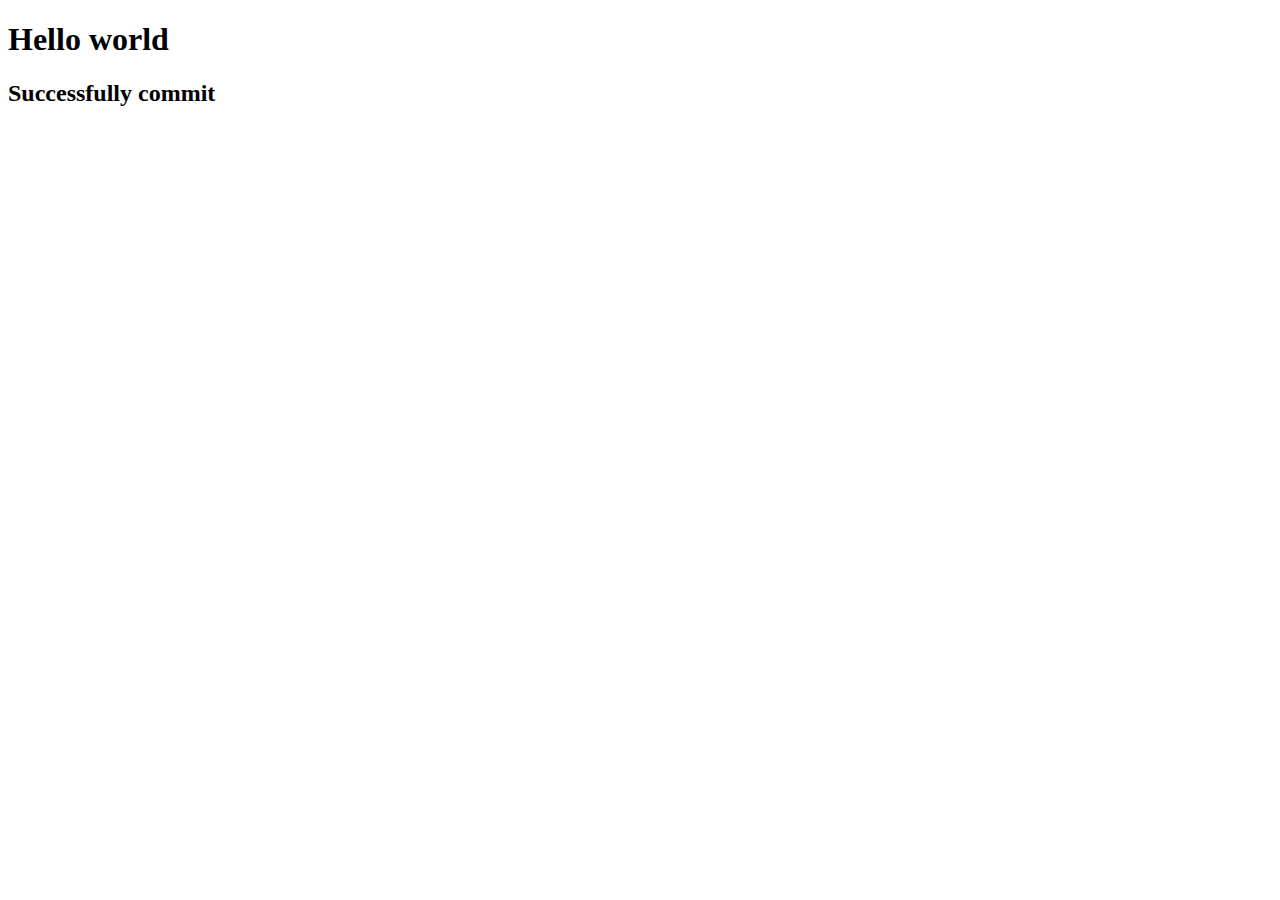
<file: test.html>
<!DOCTYPE html>
<html lang="en">
<head>
    <meta charset="UTF-8">
    <meta http-equiv="X-UA-Compatible" content="IE=edge">
    <meta name="viewport" content="width=device-width, initial-scale=1.0">
    <title>Document</title>
</head>
<body>
    <div class="container">
        <div class="jumbotron">
            <h1>Hello world</h1>
            <h2>Successfully commit</h2>

        </div>

    </div>
</body>
</html>
</file>
